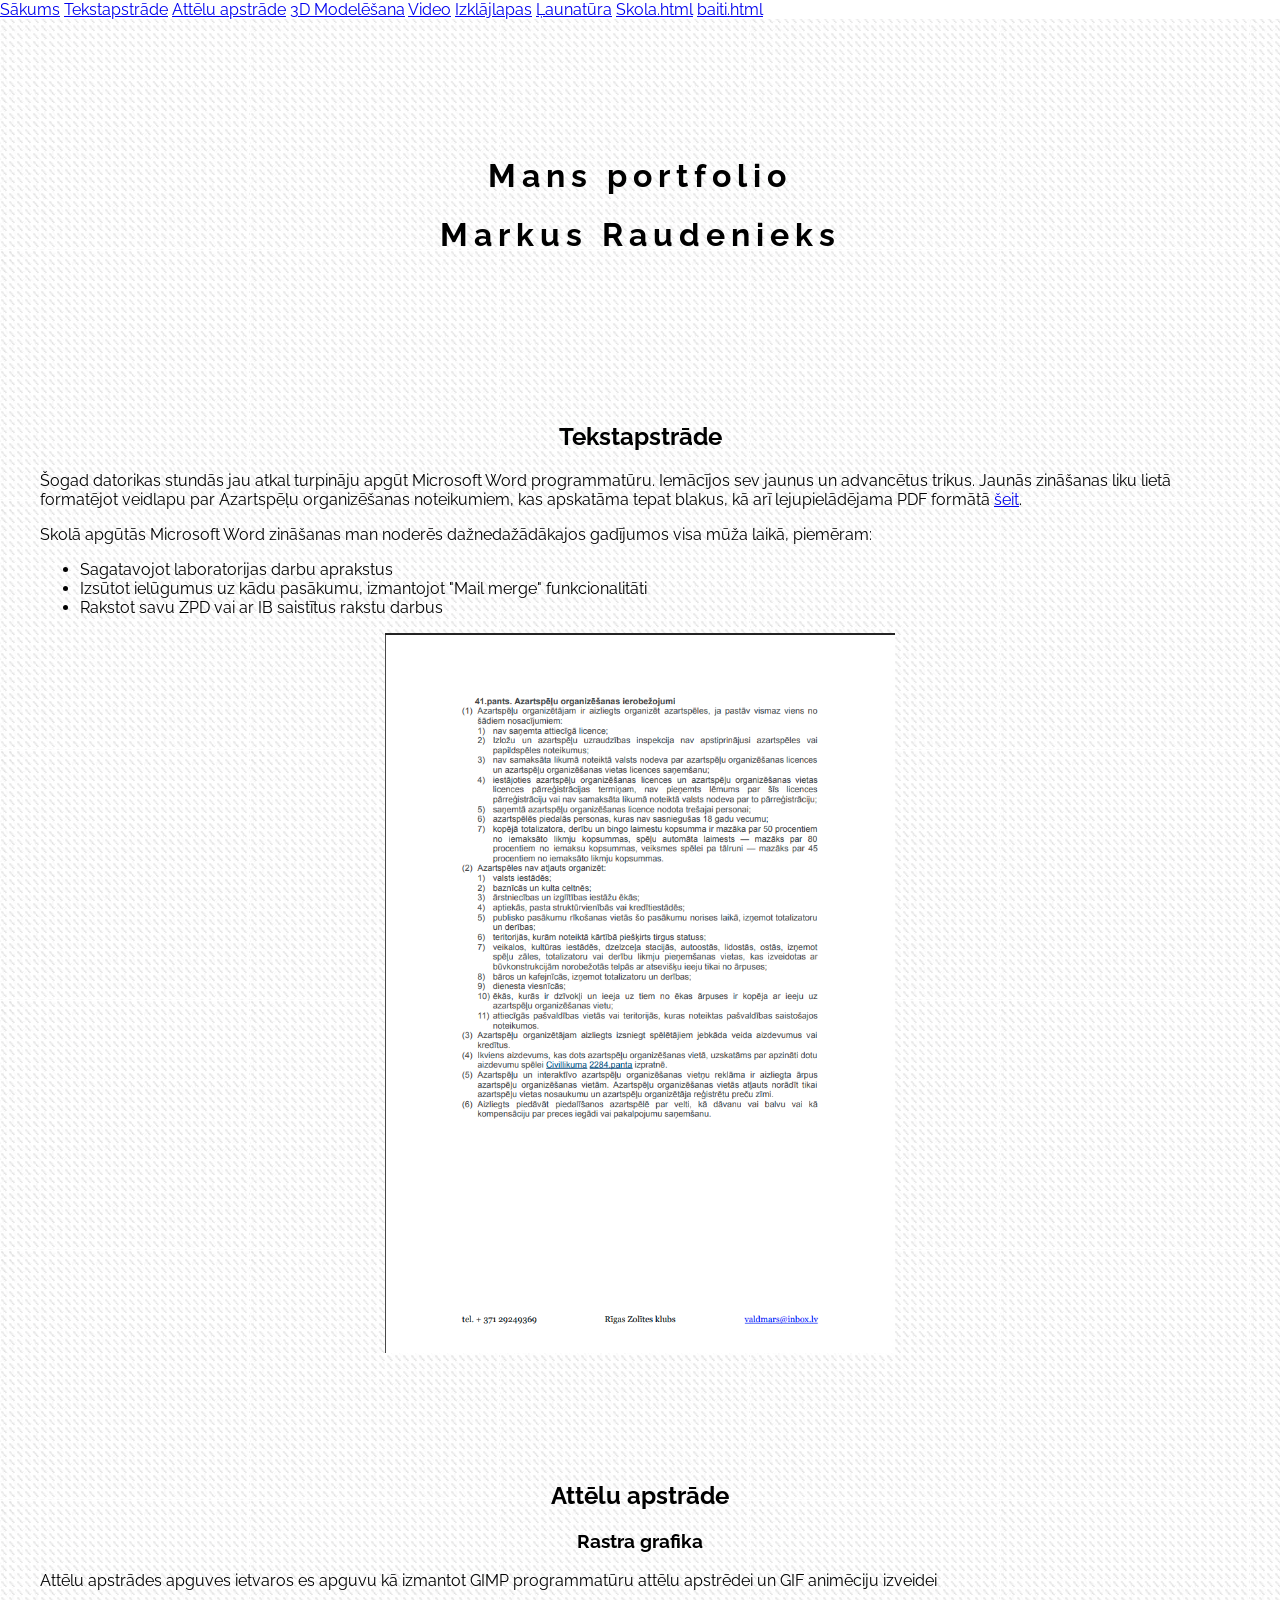
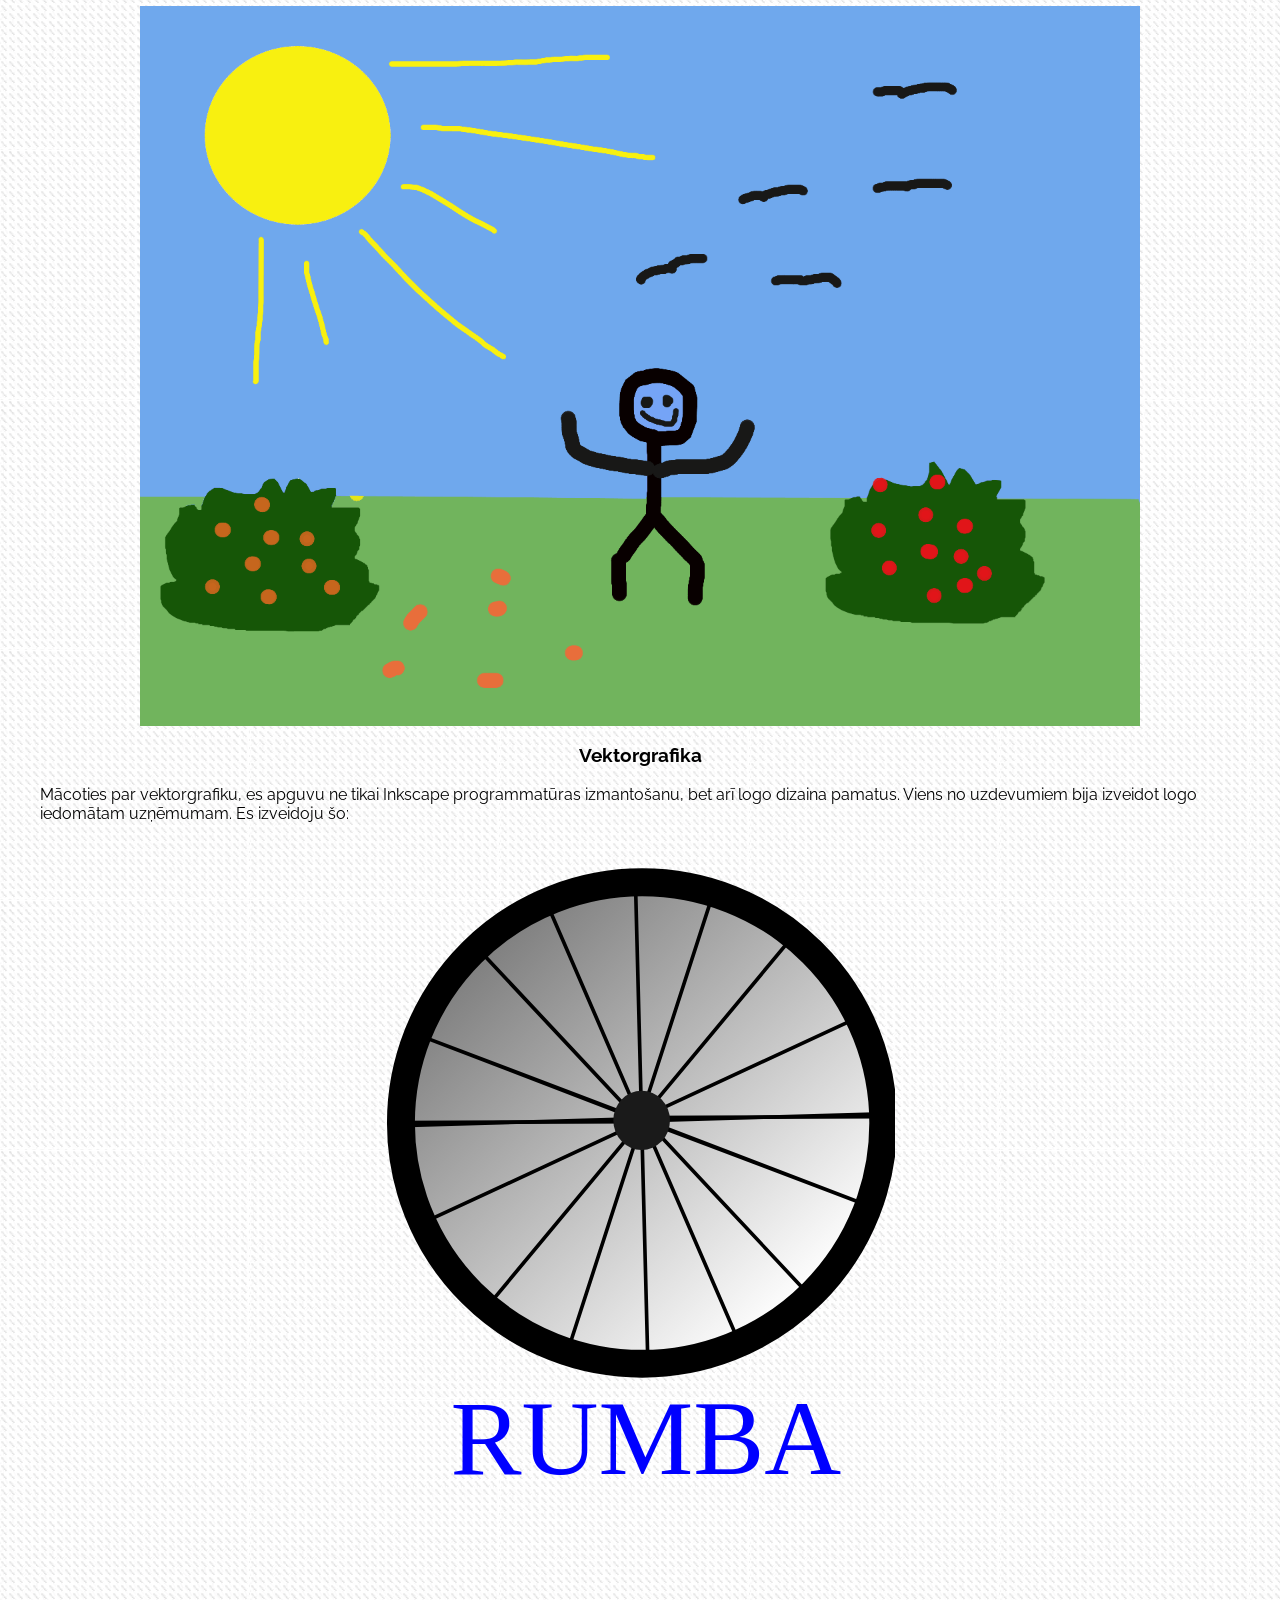
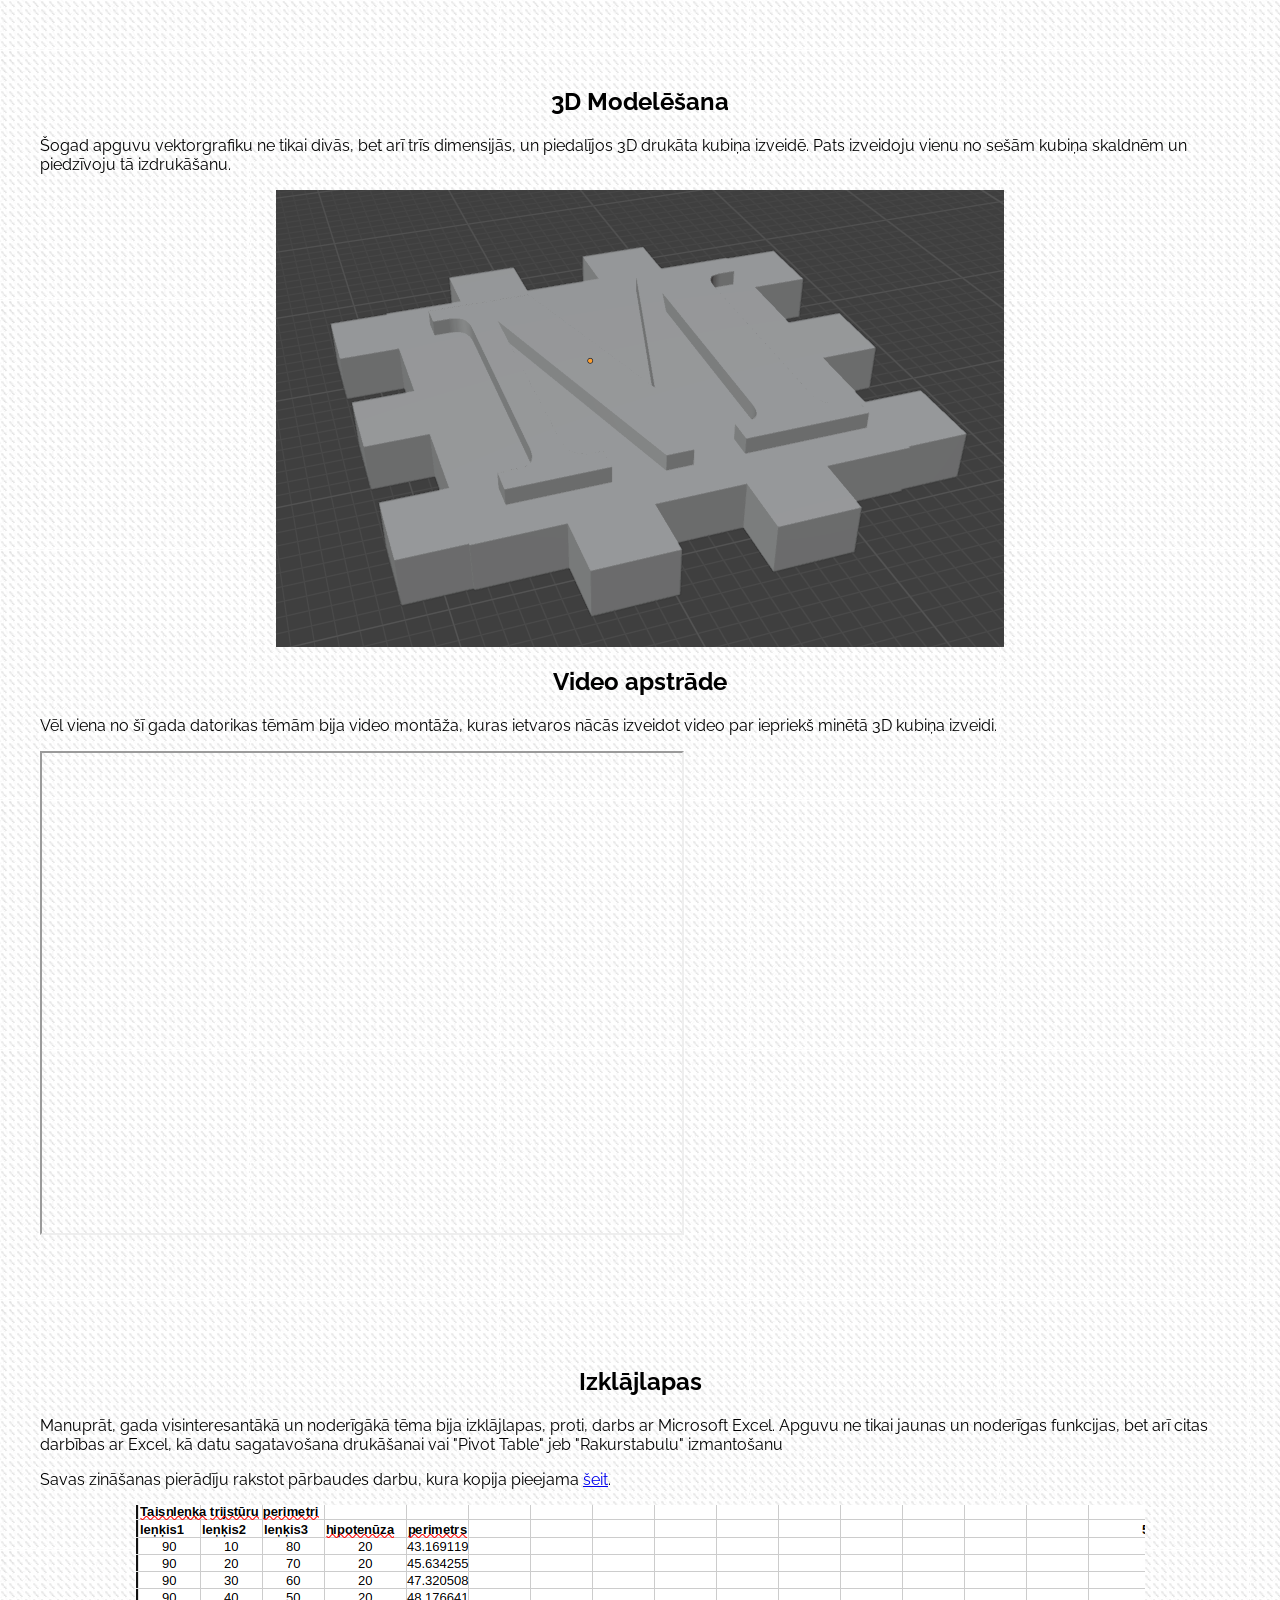
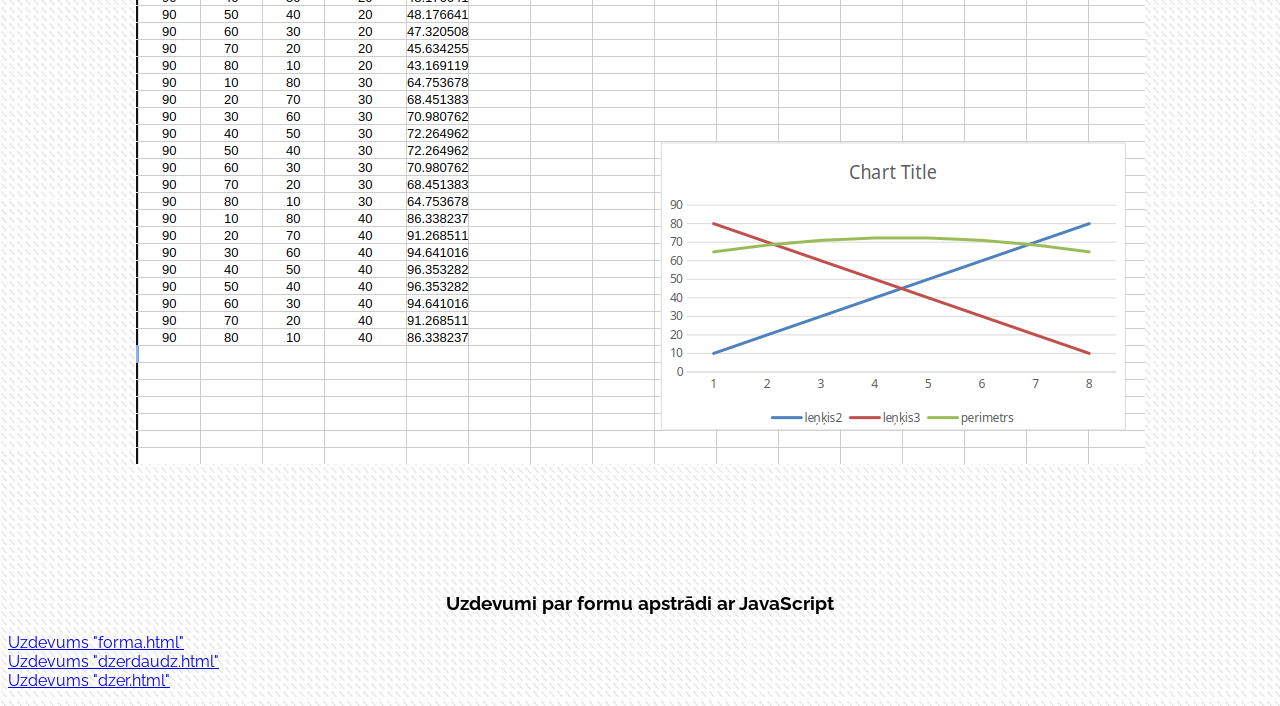
<file: index.html>
<!DOCTYPE html>
<html>
    <head>
        <title>Mans portfolio</title>
        <meta charset="UTF-8">
        <meta name="viewport" content="width=device-width, initial-scale=1">
        <link rel="stylesheet" href="https://www.w3schools.com/w3css/5/w3.css">
        <link rel="stylesheet" href="css/mansStils.css">
        <link rel="stylesheet" href="https://fonts.googleapis.com/css?family=Raleway">
        <link rel="stylesheet" href="https://cdnjs.cloudflare.com/ajax/libs/font-awesome/4.7.0/css/font-awesome.min.css">
    </head>
    <body>

        <!-- !PAGE CONTENT! -->
        <div class="w3-content" style="max-width:1500px">

            <!-- Header -->
            <header class="w3-bar w3-center w3-opacity" style="padding:128px 16px">
                <h1 class="w3-xlarge">Mans portfolio</h1>
                <h1>Markus Raudenieks</h1>
            </header>

            <!-- Photo Grid -->
            <section id="tekstapstrade" class="w3-row-padding w3-grayscale">
                <h2>Tekstapstrāde</h2>
                <div class="w3-half">
                    <p>
                        Šogad datorikas stundās jau atkal turpināju apgūt Microsoft Word programmatūru.
                        Iemācījos sev jaunus un advancētus trikus.
                        Jaunās zināšanas liku lietā formatējot veidlapu par Azartspēļu organizēšanas noteikumiem, kas apskatāma tepat blakus,
                        kā arī lejupielādējama PDF formātā <a target="_blank" href="files/veidlapa.pdf">šeit</a>.
                    </p>
                    <p>
                        Skolā apgūtās Microsoft Word zināšanas man noderēs dažnedažādākajos gadījumos visa mūža laikā, piemēram:
                    <ul>
                        <li>Sagatavojot laboratorijas darbu aprakstus</li>
                        <li>Izsūtot ielūgumus uz kādu pasākumu, izmantojot "Mail merge" funkcionalitāti</li>
                        <li>Rakstot savu ZPD vai ar IB saistītus rakstu darbus</li>
                    </ul>
                    </p>
                </div>
                <div class="w3-half">
                    <img src="images/veidlapa.png" alt="" style="width: auto; display: block; margin: auto"/>
                </div>
            </section>


            <section id="atteluapstrade" class="w3-row-padding w3-grayscale">
                <h2>Attēlu apstrāde</h2>
                <div class="w3-half">
                    <h3>Rastra grafika</h3>
                    <p>Attēlu apstrādes apguves ietvaros es apguvu kā izmantot GIMP programmatūru attēlu apstrēdei un GIF animēciju izveidei</p>
                    <img src="images/animation.gif" alt=""/>
                </div>
                <div class="w3-half">
                    <h3>Vektorgrafika</h3>
                    <p>
                        Mācoties par vektorgrafiku, es apguvu ne tikai Inkscape programmatūras izmantošanu, bet arī logo dizaina pamatus.
                        Viens no uzdevumiem bija izveidot logo iedomātam uzņēmumam. Es izveidoju šo:
                    </p>
                    <img src="images/RUMBA.svg" alt=""/>
                </div>
            </section>


            <section class="w3-row-padding w3-grayscale">
                <div id="3d" class="w3-half" style="margin: auto">
                    <h2>3D Modelēšana</h2>
                    <p>Šogad apguvu vektorgrafiku ne tikai divās, bet arī trīs dimensijās, un piedalījos 3D drukāta kubiņa izveidē.
                        Pats izveidoju vienu no sešām kubiņa skaldnēm un piedzīvoju tā izdrukāšanu.
                    </p>
                    <img src="images/gabaliņš.png" alt=""/>
                </div>
                <div id="video" class="w3-half" style="margin: auto">
                    <h2>Video apstrāde</h2>
                    <p>
                        Vēl viena no šī gada datorikas tēmām bija video montāža, kuras ietvaros nācās izveidot video par iepriekš minētā 3D kubiņa izveidi.
                    </p>
                    <iframe src="https://drive.google.com/file/d/1ReRKUFs90t1nLeaU2CpzWeuOlaXNmed5/preview" width="640" height="480" style="max-width: 100%"></iframe>
                </div>
            </section>


            <section id="izklajlapas" class="w3-row-padding w3-grayscale">
                <h2>Izklājlapas</h2>
                <div>
                    <p>Manuprāt, gada visinteresantākā un noderīgākā tēma bija izklājlapas,
                        proti, darbs ar Microsoft Excel. Apguvu ne tikai jaunas un noderīgas funkcijas,
                        bet arī citas darbības ar Excel, kā datu sagatavošana drukāšanai vai "Pivot Table" jeb "Rakurstabulu" izmantošanu</p>
                    <p>Savas zināšanas pierādīju rakstot pārbaudes darbu, kura kopija pieejama <a target="_blank" href="files/aprēķini.xlsx">šeit</a>.</p>
                    <img src="images/excel.png" alt=""/>
                </div>
            </section>
            <!-- End Page Content -->
        </div>
        
        <!-- Footer -->
        <footer class="w3-container w3-padding-64 w3-light-grey w3-center w3-large">
            <h3>Uzdevumi par formu apstrādi ar JavaScript</h3>
            <ol>
                <li><a href="forma.html">Uzdevums "forma.html"</a></li>
                <li><a href="dzerdaudz.html">Uzdevums "dzerdaudz.html"</a></li>
                <li><a href="dzer.html">Uzdevums "dzer.html"</a></li>
            </ol>
        </footer>

        <!-- Floating navbar -->
        <div class="w3-padding-32" id="navigacija">
            <div class="w3-bar w3-border">
                <a href="#" class="w3-bar-item w3-button">Sākums</a>
                <a href="index.html#tekstapstrade" class="w3-bar-item w3-button">Tekstapstrāde</a>
                <a href="index.html#atteluapstrade" class="w3-bar-item w3-button">Attēlu apstrāde</a>
                <a href="index.html#3d" class="w3-bar-item w3-button">3D Modelēšana</a>
                <a href="index.html#video" class="w3-bar-item w3-button">Video</a>
                <a href="index.html#izklajlapas" class="w3-bar-item w3-button">Izklājlapas</a>
                <a href="otrais.html" class="w3-bar-item w3-button">Ļaunatūra</a>
                <a href="skola.html" class="w3-bar-item w3-button">Skola.html</a>
                 <a href="baiti.html" class="w3-bar-item w3-button">baiti.html</a>
            </div>
        </div>
        
    </body>
</html>
</file>
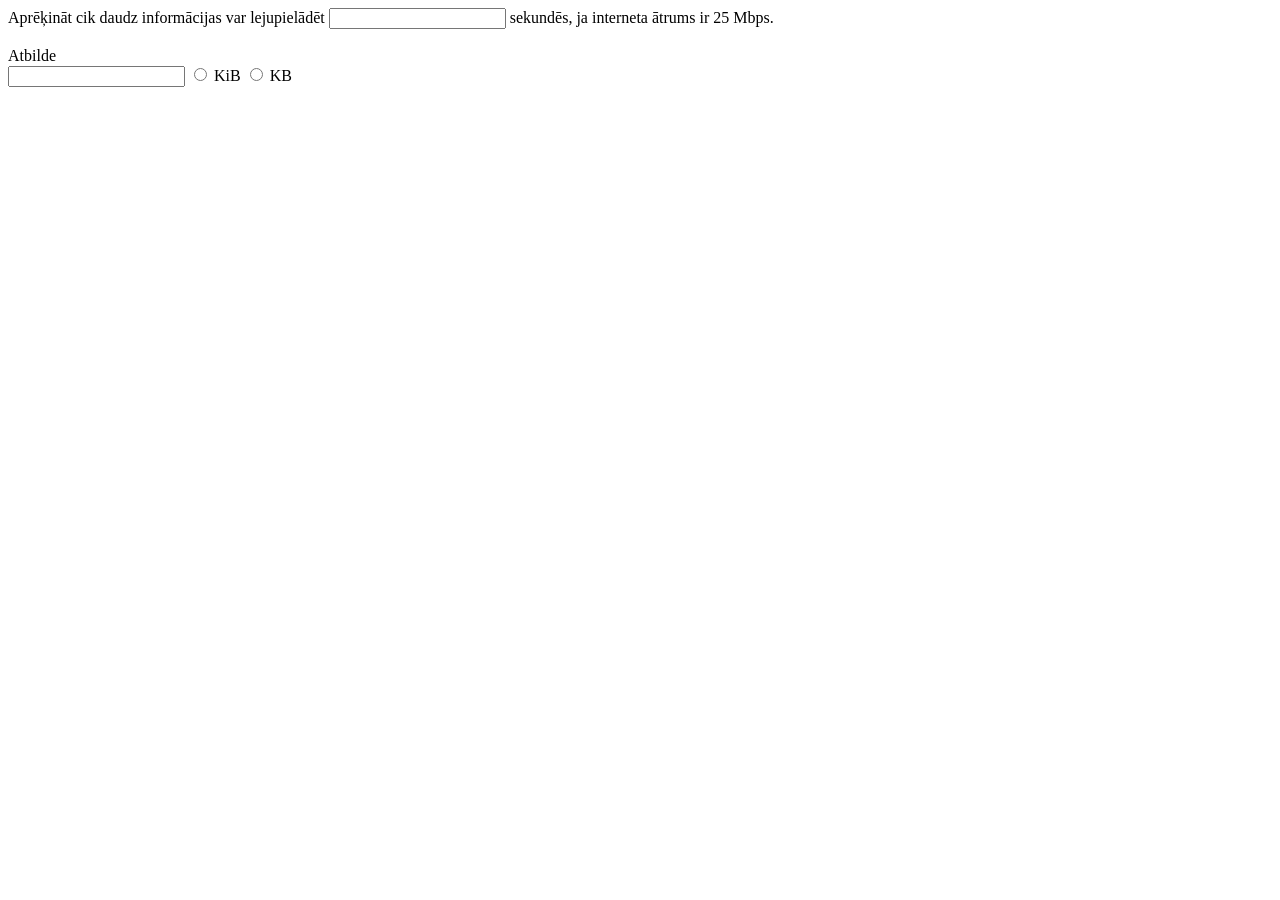
<file: baiti.html>
<!DOCTYPE html>
<html lang="lv">
<head>
<meta charset="UTF-8">
<title>Baiti</title>
</head>
<body>

<form id="forma">

    Aprēķināt cik daudz informācijas var lejupielādēt
    <input type="number" id="sekundes"> sekundēs, ja interneta ātrums ir 25 Mbps.

    <br><br>

    Atbilde<br>

    <input type="text" id="rezultats" readonly>

    <input type="radio" name="vieniba" value="KiB" onclick="aprekinat()"> KiB
    <input type="radio" name="vieniba" value="KB" onclick="aprekinat()"> KB

</form>

<script>
function aprekinat() {
    let sek = document.getElementById("sekundes").value;
    let radios = document.getElementsByName("vieniba");
    let vieniba = "";

    for (let r of radios) {
        if (r.checked) vieniba = r.value;
    }

    if (sek === "") return;

    let biti = 25 * 1000000 * sek;
    let baiti = biti / 8;

    let rezultats;

    if (vieniba === "KB") {
        rezultats = baiti / 1000;
    } else {
        rezultats = baiti / 1024;
    }

    document.getElementById("rezultats").value = rezultats;
}

// 15. uzdevums — reset uz focus
document.getElementById("sekundes").addEventListener("focus", function() {
    document.getElementById("forma").reset();
});
</script>

</body>
</html>
</file>
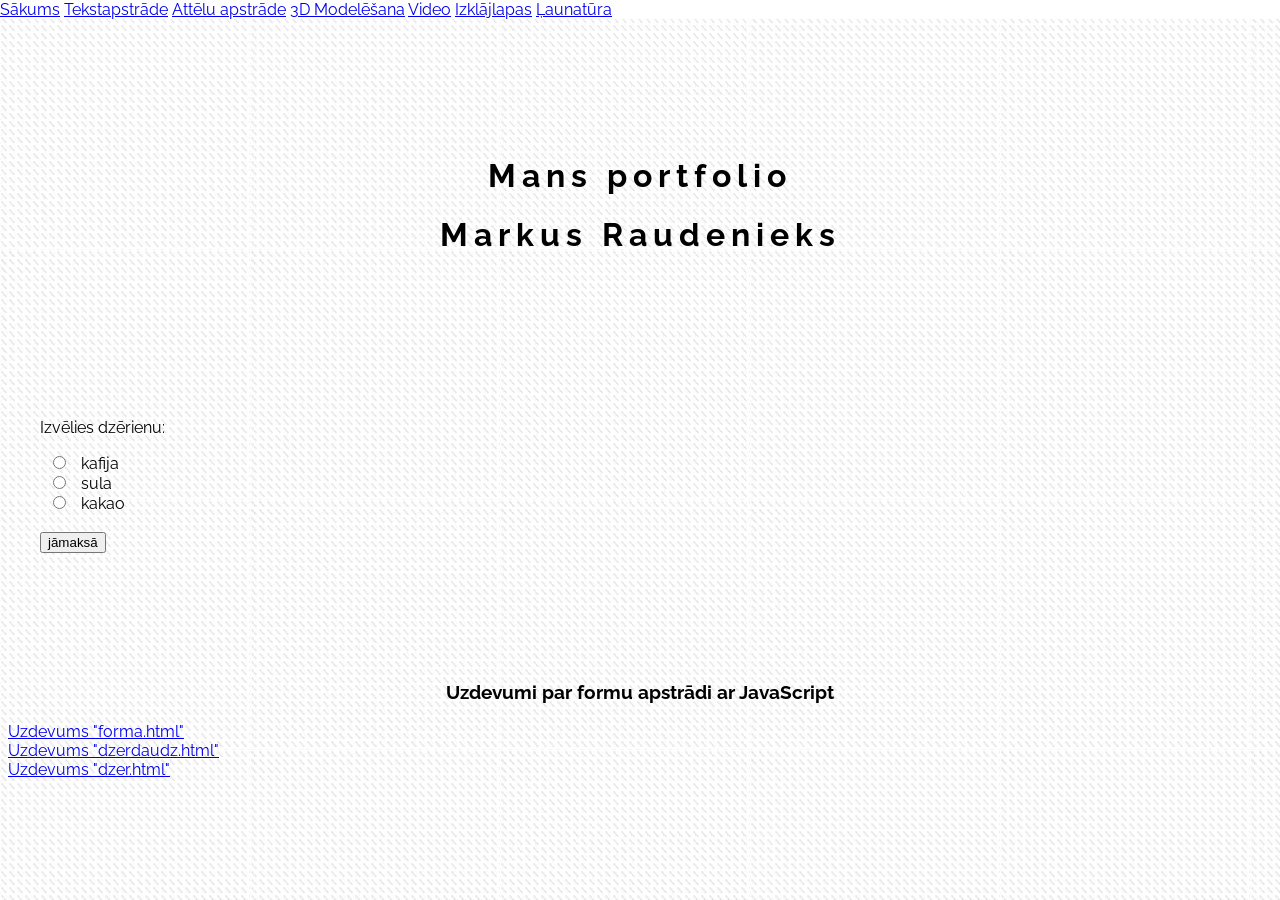
<file: dzer.html>
<!DOCTYPE html>
<html>
    <head>
        <title>Mans portfolio</title>
        <meta charset="UTF-8">
        <meta name="viewport" content="width=device-width, initial-scale=1">
        <link rel="stylesheet" href="https://www.w3schools.com/w3css/5/w3.css">
        <link rel="stylesheet" href="css/mansStils.css">
        <link rel="stylesheet" href="https://fonts.googleapis.com/css?family=Raleway">
        <link rel="stylesheet" href="https://cdnjs.cloudflare.com/ajax/libs/font-awesome/4.7.0/css/font-awesome.min.css">
    </head>
    <body>

        <!-- !PAGE CONTENT! -->
        <div class="w3-content" style="max-width:1500px">

            <!-- Header -->
            <header class="w3-bar w3-center w3-opacity" style="padding:128px 16px">
                <h1 class="w3-xlarge">Mans portfolio</h1>
                <h1>Markus Raudenieks</h1>
            </header>

            <!-- Photo Grid -->
            <script>
                function maksa() {
                    document.querySelector("#poga_label").innerHTML = document.querySelector("input:checked").value;
                }
            </script>
            <section>
                <p>Izvēlies dzērienu:</p>
                <form>
                      <input type="radio" id="kafija" name="drink" value="3.60">
                      <label for="kafija">kafija <span class="price"></span></label><br>
                      <input type="radio" id="sula" name="drink" value="2.50">
                      <label for="sula">sula <span class="price"></span></label><br>
                      <input type="radio" id="kakao" name="drink" value="3.20">
                      <label for="kakao">kakao <span class="price"></span></label><br><br>
                    <input type="button" id="poga" value="jāmaksā" onclick="maksa()">
                    <label for="poga" id="poga_label"></label>
                </form> 
            </section>

            <!-- End Page Content -->
        </div>

        <!-- Footer -->
        <footer class="w3-container w3-padding-64 w3-light-grey w3-center w3-large">
            <h3>Uzdevumi par formu apstrādi ar JavaScript</h3>
            <ol>
                <li><a href="forma.html">Uzdevums "forma.html"</a></li>
                <li><a href="dzerdaudz.html">Uzdevums "dzerdaudz.html"</a></li>
                <li><a href="dzer.html">Uzdevums "dzer.html"</a></li>
            </ol>
        </footer>

        <!-- Floating navbar -->
        <div class="w3-padding-32" id="navigacija">
            <div class="w3-bar w3-border">
                <a href="index.html" class="w3-bar-item w3-button">Sākums</a>
                <a href="index.html#tekstapstrade" class="w3-bar-item w3-button">Tekstapstrāde</a>
                <a href="index.html#atteluapstrade" class="w3-bar-item w3-button">Attēlu apstrāde</a>
                <a href="index.html#3d" class="w3-bar-item w3-button">3D Modelēšana</a>
                <a href="index.html#video" class="w3-bar-item w3-button">Video</a>
                <a href="index.html#izklajlapas" class="w3-bar-item w3-button">Izklājlapas</a>
                <a href="otrais.html" class="w3-bar-item w3-button">Ļaunatūra</a>
            </div>
        </div>

    </body>
</html>
</file>
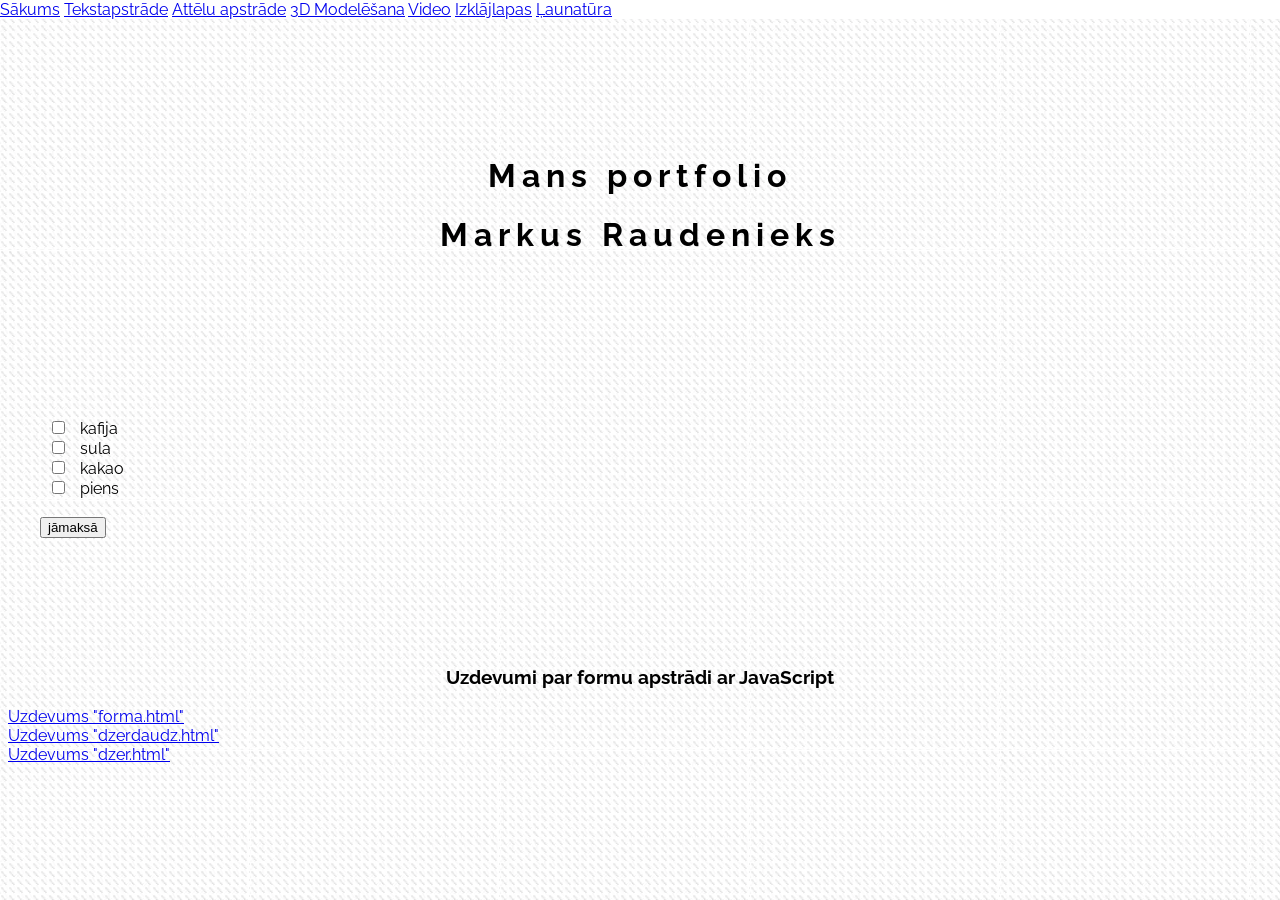
<file: dzerdaudz.html>
<!DOCTYPE html>
<html>
    <head>
        <title>Mans portfolio</title>
        <meta charset="UTF-8">
        <meta name="viewport" content="width=device-width, initial-scale=1">
        <link rel="stylesheet" href="https://www.w3schools.com/w3css/5/w3.css">
        <link rel="stylesheet" href="css/mansStils.css">
        <link rel="stylesheet" href="https://fonts.googleapis.com/css?family=Raleway">
        <link rel="stylesheet" href="https://cdnjs.cloudflare.com/ajax/libs/font-awesome/4.7.0/css/font-awesome.min.css">
    </head>
    <body>

        <!-- !PAGE CONTENT! -->
        <div class="w3-content" style="max-width:1500px">

            <!-- Header -->
            <header class="w3-bar w3-center w3-opacity" style="padding:128px 16px">
                <h1 class="w3-xlarge">Mans portfolio</h1>
                <h1>Markus Raudenieks</h1>
            </header>

            <!-- Photo Grid -->
            <script>
                function maksa() {
                    let dz = document.getElementsByTagName('input');
                    let sum = 0;
                    for (i = 0; i < dz.length - 1; i++) {
                        if (dz[i].checked)
                            sum += Number(dz[i].value);
                    }
                    document.getElementById("maksa").innerHTML = "Jāmaksā " + sum;
                }
            </script>
            <section>
                <p id="maksa"></p>
                <form>
                      <input type="checkbox" id="kafija" name="kafija" value="3.60">
                      <label for="kafija">kafija</label><br>
                      <input type="checkbox" id="sula"  name="sula" value="2.50">
                      <label for="sula">sula</label><br>
                      <input type="checkbox" id="kakao" name="kakao" value="3.20">
                      <label for="kakao">kakao</label><br>
                      <input type="checkbox" id="piens" name="piens" value="1.20">
                      <label for="piens">piens</label><br><br>
                    <input type="button" id="poga" value="jāmaksā" onclick="maksa()">
                </form> 
            </section>

            <!-- End Page Content -->
        </div>

        <!-- Footer -->
        <footer class="w3-container w3-padding-64 w3-light-grey w3-center w3-large">
            <h3>Uzdevumi par formu apstrādi ar JavaScript</h3>
            <ol>
                <li><a href="forma.html">Uzdevums "forma.html"</a></li>
                <li><a href="dzerdaudz.html">Uzdevums "dzerdaudz.html"</a></li>
                <li><a href="dzer.html">Uzdevums "dzer.html"</a></li>
            </ol>
        </footer>

        <!-- Floating navbar -->
        <div class="w3-padding-32" id="navigacija">
            <div class="w3-bar w3-border">
                <a href="index.html" class="w3-bar-item w3-button">Sākums</a>
                <a href="index.html#tekstapstrade" class="w3-bar-item w3-button">Tekstapstrāde</a>
                <a href="index.html#atteluapstrade" class="w3-bar-item w3-button">Attēlu apstrāde</a>
                <a href="index.html#3d" class="w3-bar-item w3-button">3D Modelēšana</a>
                <a href="index.html#video" class="w3-bar-item w3-button">Video</a>
                <a href="index.html#izklajlapas" class="w3-bar-item w3-button">Izklājlapas</a>
                <a href="otrais.html" class="w3-bar-item w3-button">Ļaunatūra</a>
            </div>
        </div>

    </body>
</html>
</file>
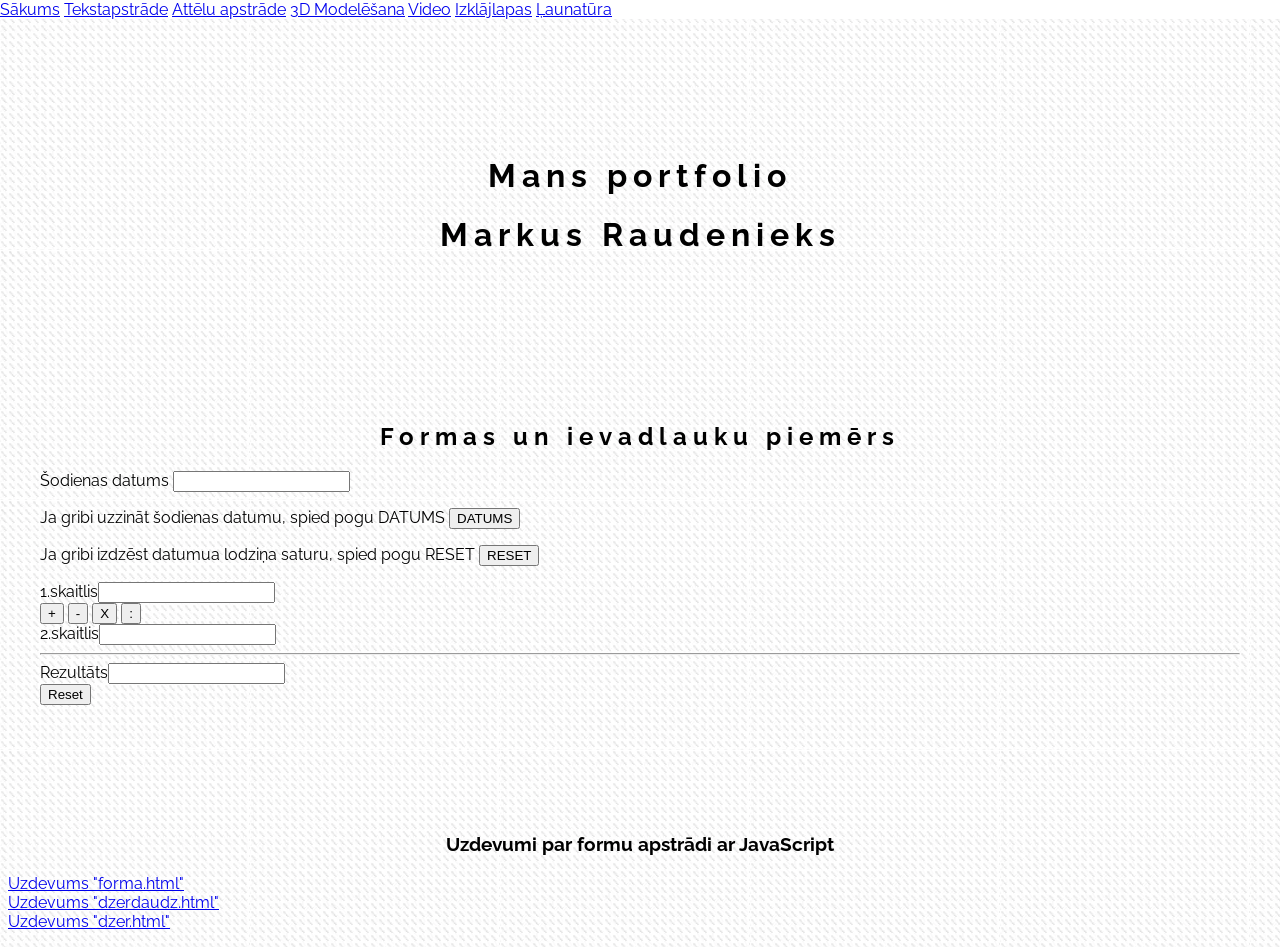
<file: forma.html>
<!DOCTYPE html>
<html>
    <head>
        <title>Mans portfolio</title>
        <meta charset="UTF-8">
        <meta name="viewport" content="width=device-width, initial-scale=1">
        <link rel="stylesheet" href="https://www.w3schools.com/w3css/5/w3.css">
        <link rel="stylesheet" href="css/mansStils.css">
        <link rel="stylesheet" href="https://fonts.googleapis.com/css?family=Raleway">
        <link rel="stylesheet" href="https://cdnjs.cloudflare.com/ajax/libs/font-awesome/4.7.0/css/font-awesome.min.css">
    </head>
    <body>

        <!-- !PAGE CONTENT! -->
        <div class="w3-content" style="max-width:1500px">

            <!-- Header -->
            <header class="w3-bar w3-center w3-opacity" style="padding:128px 16px">
                <h1 class="w3-xlarge">Mans portfolio</h1>
                <h1>Markus Raudenieks</h1>
            </header>

            <!-- Photo Grid -->
            <section>
                <h1>Formas un ievadlauku piemērs</h1>
                <form>
                    <p>Šodienas datums <input name="datums"></p>
                    <p>Ja gribi uzzināt šodienas datumu, spied pogu DATUMS 
                        <input onclick="datums.value = new Date();" name="poga" value="DATUMS" type="button">
                    </p>
                    <p>Ja gribi izdzēst datumua lodziņa saturu, spied pogu RESET
                        <input value="RESET" type="reset">
                    </p>
                </form>
                <form>
                    <div>1.skaitlis<input type="text" name="sk1"> </div>


                    <input value="+" name="sask" onclick="rez.value = Number(sk1.value) + Number(sk2.value)" type="button">


                    <input value="-" name="atnem" onclick="rez.value = Number(sk1.value) - Number(sk2.value)" type="button">


                    <input value="X" name="reiz" onclick="rez.value = sk1.value * sk2.value" type="button">


                    <input value=":" name="dal" onclick="rez.value = sk1.value / sk2.value" type="button">


                    <div>2.skaitlis<input type="text" name="sk2"> </div>
                    <hr>
                    <div>Rezultāts<input name="rez"> </div>
                    <button type="RESET">Reset</button>
                </form>
            </section>


            <!-- End Page Content -->
        </div>

        <!-- Footer -->
        <footer class="w3-container w3-padding-64 w3-light-grey w3-center w3-large">
            <h3>Uzdevumi par formu apstrādi ar JavaScript</h3>
            <ol>
                <li><a href="forma.html">Uzdevums "forma.html"</a></li>
                <li><a href="dzerdaudz.html">Uzdevums "dzerdaudz.html"</a></li>
                <li><a href="dzer.html">Uzdevums "dzer.html"</a></li>
            </ol>
        </footer>

        <!-- Floating navbar -->
        <div class="w3-padding-32" id="navigacija">
            <div class="w3-bar w3-border">
                <a href="index.html" class="w3-bar-item w3-button">Sākums</a>
                <a href="index.html#tekstapstrade" class="w3-bar-item w3-button">Tekstapstrāde</a>
                <a href="index.html#atteluapstrade" class="w3-bar-item w3-button">Attēlu apstrāde</a>
                <a href="index.html#3d" class="w3-bar-item w3-button">3D Modelēšana</a>
                <a href="index.html#video" class="w3-bar-item w3-button">Video</a>
                <a href="index.html#izklajlapas" class="w3-bar-item w3-button">Izklājlapas</a>
                <a href="otrais.html" class="w3-bar-item w3-button">Ļaunatūra</a>
            </div>
        </div>

    </body>
</html>
</file>
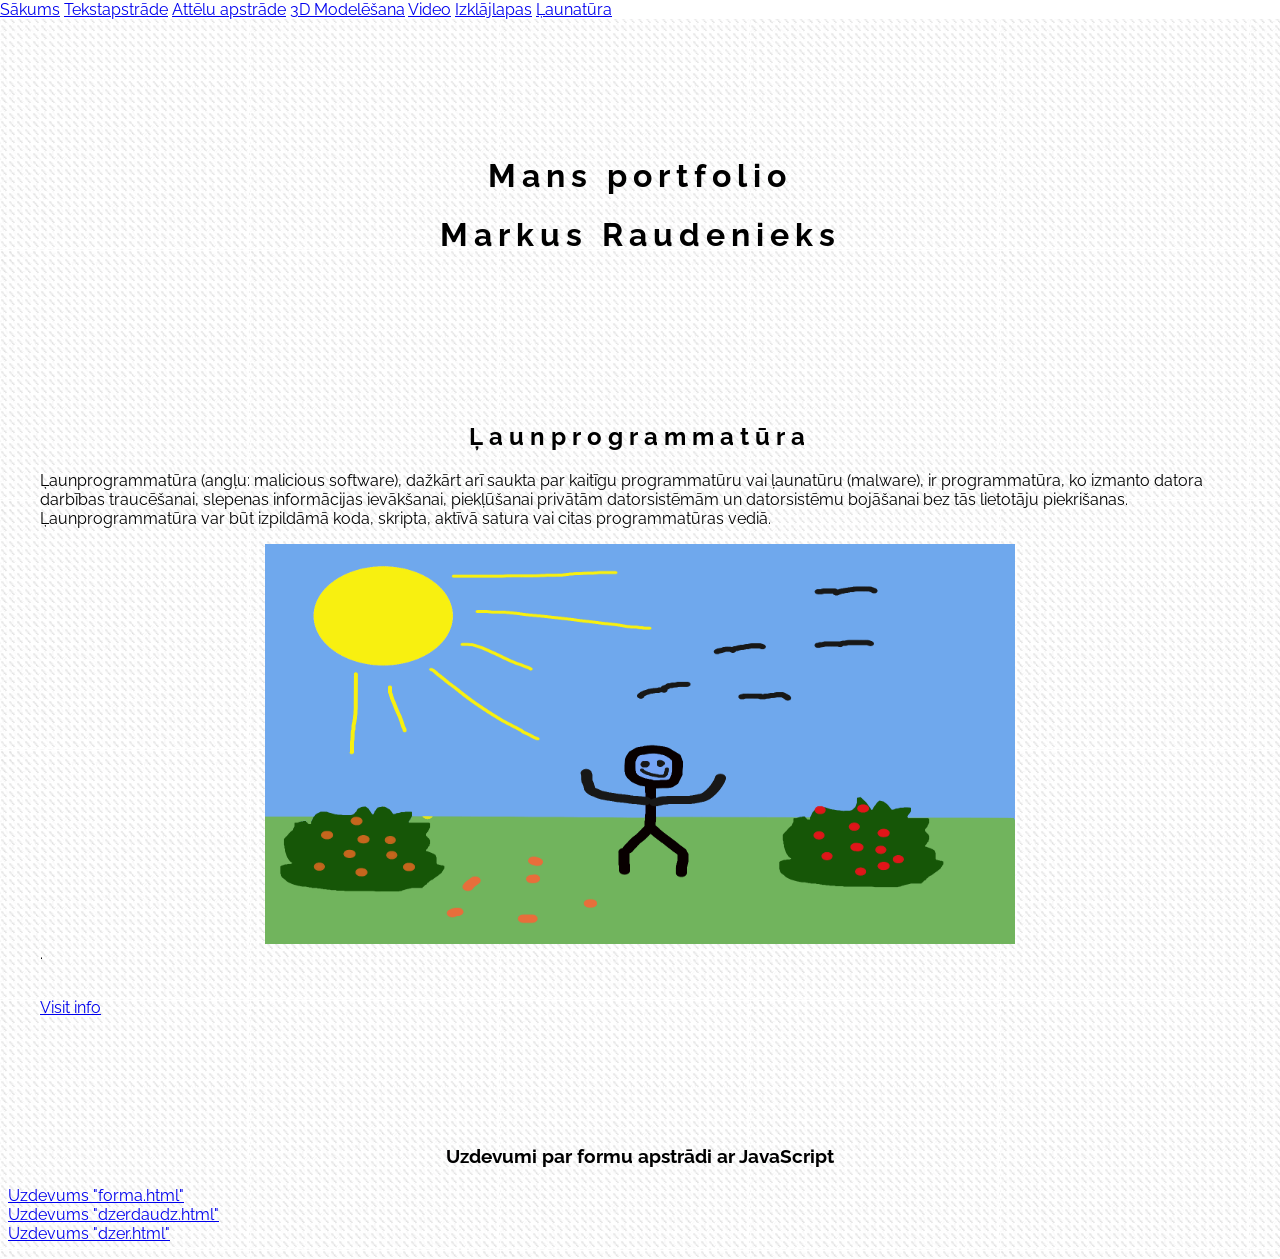
<file: otrais.html>
<!DOCTYPE html>
<html>
    <head>
        <title>Mans portfolio</title>
        <meta charset="UTF-8">
        <meta name="viewport" content="width=device-width, initial-scale=1">
        <link rel="stylesheet" href="https://www.w3schools.com/w3css/5/w3.css">
        <link rel="stylesheet" href="css/mansStils.css">
        <link rel="stylesheet" href="https://fonts.googleapis.com/css?family=Raleway">
        <link rel="stylesheet" href="https://cdnjs.cloudflare.com/ajax/libs/font-awesome/4.7.0/css/font-awesome.min.css">
    </head>
    <body>

        <!-- !PAGE CONTENT! -->
        <div class="w3-content" style="max-width:1500px">

            <!-- Header -->
            <header class="w3-bar w3-center w3-opacity" style="padding:128px 16px">
                <h1 class="w3-xlarge">Mans portfolio</h1>
                <h1>Markus Raudenieks</h1>
            </header>

            <!-- Photo Grid -->
            <section>
                <h1> Ļaunprogrammatūra </h1>
                <p>Ļaunprogrammatūra (angļu: malicious software), dažkārt arī saukta par kaitīgu programmatūru vai ļaunatūru (malware), 
                    ir programmatūra, ko izmanto datora darbības traucēšanai, slepenas informācijas ievākšanai, piekļūšanai privātām 
                    datorsistēmām un datorsistēmu bojāšanai bez tās lietotāju piekrišanas. Ļaunprogrammatūra var būt izpildāmā koda, 
                    skripta, aktīvā satura vai citas programmatūras vediā.</p>
                <IMG SRC="images/animation.gif"height="400" width="750">.
                <p><br><a target="_blank" href="https://lv.wikipedia.org/wiki/%C4%BBaunprogrammat%C5%ABra">Visit info</a></p>
            </section>
            <!-- End Page Content -->
        </div>

        <!-- Footer -->
        <footer class="w3-container w3-padding-64 w3-light-grey w3-center w3-large">
            <h3>Uzdevumi par formu apstrādi ar JavaScript</h3>
            <ol>
                <li><a href="forma.html">Uzdevums "forma.html"</a></li>
                <li><a href="dzerdaudz.html">Uzdevums "dzerdaudz.html"</a></li>
                <li><a href="dzer.html">Uzdevums "dzer.html"</a></li>
            </ol>
        </footer>

        <!-- Floating navbar -->
        <div class="w3-padding-32" id="navigacija">
            <div class="w3-bar w3-border">
                <a href="index.html" class="w3-bar-item w3-button">Sākums</a>
                <a href="index.html#tekstapstrade" class="w3-bar-item w3-button">Tekstapstrāde</a>
                <a href="index.html#atteluapstrade" class="w3-bar-item w3-button">Attēlu apstrāde</a>
                <a href="index.html#3d" class="w3-bar-item w3-button">3D Modelēšana</a>
                <a href="index.html#video" class="w3-bar-item w3-button">Video</a>
                <a href="index.html#izklajlapas" class="w3-bar-item w3-button">Izklājlapas</a>
                <a href="#" class="w3-bar-item w3-button">Ļaunatūra</a>
            </div>
        </div>

    </body>
</html>
</file>
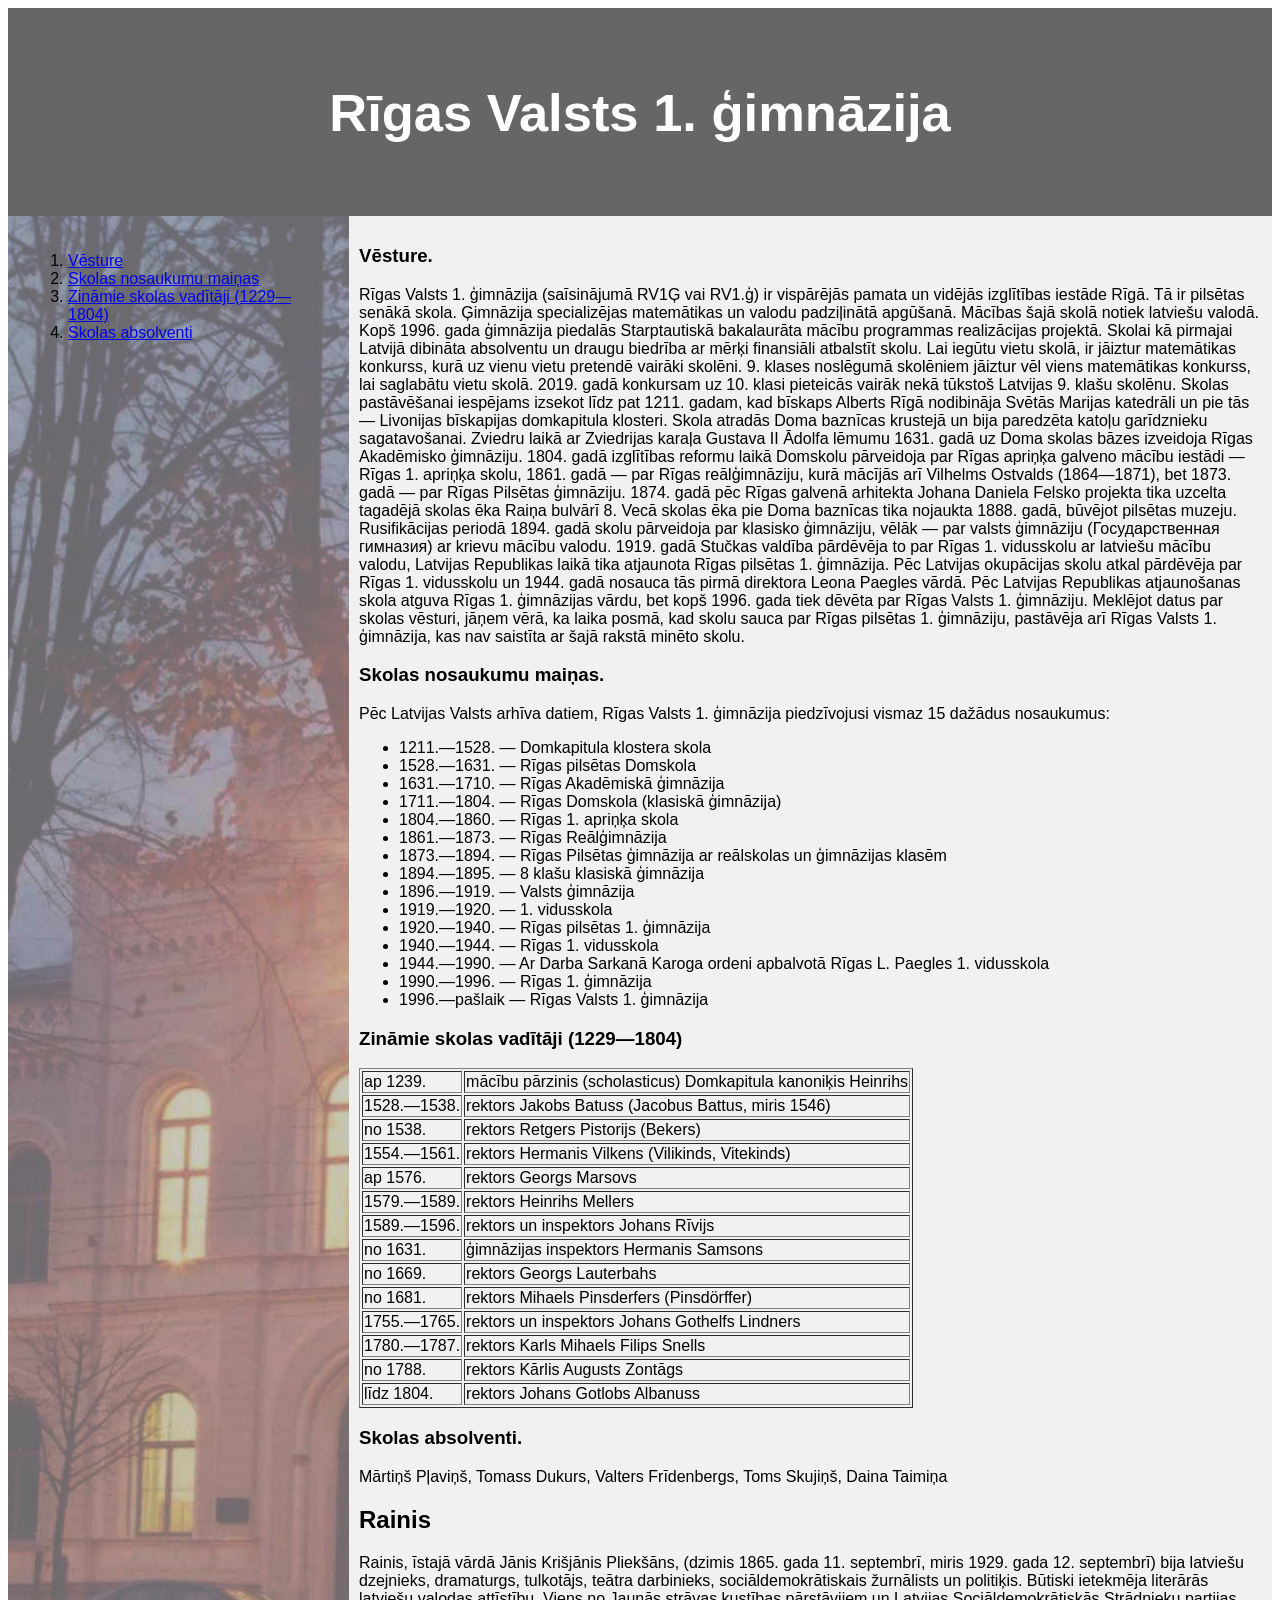
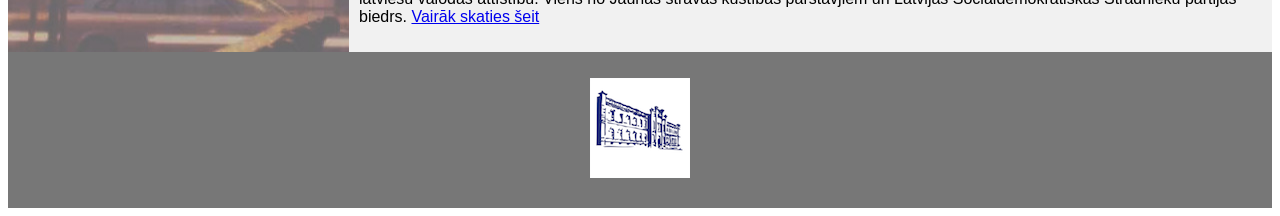
<file: skola.html>
<!DOCTYPE html>
<html lang="en">
<head>
<title>CSS Template</title>
<meta charset="utf-8">
<meta name="viewport" content="width=device-width, initial-scale=1">
<style>
* {
  box-sizing: border-box;
}

body {
  font-family: Arial, Helvetica, sans-serif;
}

/* Style the header */
header {
  background-color: #666;
  padding: 30px;
  text-align: center;
  font-size: 35px;
  color: white;
}

/* Container for flexboxes */
section {
  display: -webkit-flex;
  display: flex;
}

/* Style the navigation menu */
nav {
  -webkit-flex: 1;
  -ms-flex: 1;
  flex: 1;
  background-image: url(images/skola_1.jpg);
  background-image: url(images/skola_1.jpg);
  background-repeat: repeat; 

  padding: 20px;
}

/* Style the list inside the menu */
nav ul {
  list-style-type: none;
  padding: 0;
}

/* Style the content */
article {
  -webkit-flex: 3;
  -ms-flex: 3;
  flex: 3;
  background-color: #f1f1f1;
  padding: 10px;
}

/* Style the footer */
footer {
  background-color: #777;
  padding: 10px;
  text-align: center;
  color: white;
}

/* Responsive layout - makes the menu and the content (inside the section) sit on top of each other instead of next to each other */
@media (max-width: 600px) {
  section {
    -webkit-flex-direction: column;
    flex-direction: column;
  }
}
</style>
</head>
<body>



<header>
  <h2>Rīgas Valsts 1. ģimnāzija</h2>
</header>

<section>
  <nav>
    <ol type="1">
      <li><a href="#Vēsture">Vēsture</a></li>
      <li><a href="#Skolas nosaukumu maiņas">Skolas nosaukumu maiņas</a></li>
      <li><a href="#Zināmie skolas vadītāji (1229—1804)">Zināmie skolas vadītāji (1229—1804)</a></li>
      <li><a href="#Skolas absolventi">Skolas absolventi</a></li>
      
    </ol>
  </nav>
  
  <article>
  <h1 id="Vēsture"> Vēsture. </h1>
Rīgas Valsts 1. ģimnāzija (saīsinājumā RV1Ģ vai RV1.ģ) ir vispārējās pamata un vidējās izglītības iestāde Rīgā. Tā ir pilsētas senākā skola. Ģimnāzija specializējas matemātikas un valodu padziļinātā apgūšanā. Mācības šajā skolā notiek latviešu valodā. Kopš 1996. gada ģimnāzija piedalās Starptautiskā bakalaurāta mācību programmas realizācijas projektā. Skolai kā pirmajai Latvijā dibināta absolventu un draugu biedrība ar mērķi finansiāli atbalstīt skolu. Lai iegūtu vietu skolā, ir jāiztur matemātikas konkurss, kurā uz vienu vietu pretendē vairāki skolēni. 9. klases noslēgumā skolēniem jāiztur vēl viens matemātikas konkurss, lai saglabātu vietu skolā. 2019. gadā konkursam uz 10. klasi pieteicās vairāk nekā tūkstoš Latvijas 9. klašu skolēnu.
Skolas pastāvēšanai iespējams izsekot līdz pat 1211. gadam, kad bīskaps Alberts Rīgā nodibināja Svētās Marijas katedrāli un pie tās — Livonijas bīskapijas domkapitula klosteri. Skola atradās Doma baznīcas krustejā un bija paredzēta katoļu garīdznieku sagatavošanai. Zviedru laikā ar Zviedrijas karaļa Gustava II Ādolfa lēmumu 1631. gadā uz Doma skolas bāzes izveidoja Rīgas Akadēmisko ģimnāziju. 1804. gadā izglītības reformu laikā Domskolu pārveidoja par Rīgas apriņķa galveno mācību iestādi — Rīgas 1. apriņķa skolu, 1861. gadā — par Rīgas reālģimnāziju, kurā mācījās arī Vilhelms Ostvalds (1864—1871), bet 1873. gadā — par Rīgas Pilsētas ģimnāziju. 1874. gadā pēc Rīgas galvenā arhitekta Johana Daniela Felsko projekta tika uzcelta tagadējā skolas ēka Raiņa bulvārī 8. Vecā skolas ēka pie Doma baznīcas tika nojaukta 1888. gadā, būvējot pilsētas muzeju. Rusifikācijas periodā 1894. gadā skolu pārveidoja par klasisko ģimnāziju, vēlāk — par valsts ģimnāziju (Государственная гимназия) ar krievu mācību valodu. 1919. gadā Stučkas valdība pārdēvēja to par Rīgas 1. vidusskolu ar latviešu mācību valodu, Latvijas Republikas laikā tika atjaunota Rīgas pilsētas 1. ģimnāzija. Pēc Latvijas okupācijas skolu atkal pārdēvēja par Rīgas 1. vidusskolu un 1944. gadā nosauca tās pirmā direktora Leona Paegles vārdā. Pēc Latvijas Republikas atjaunošanas skola atguva Rīgas 1. ģimnāzijas vārdu, bet kopš 1996. gada tiek dēvēta par Rīgas Valsts 1. ģimnāziju. Meklējot datus par skolas vēsturi, jāņem vērā, ka laika posmā, kad skolu sauca par Rīgas pilsētas 1. ģimnāziju, pastāvēja arī Rīgas Valsts 1. ģimnāzija, kas nav saistīta ar šajā rakstā minēto skolu.

<h1 id="Skolas nosaukumu maiņas">Skolas nosaukumu maiņas.</h1>
Pēc Latvijas Valsts arhīva datiem, Rīgas Valsts 1. ģimnāzija piedzīvojusi vismaz 15 dažādus nosaukumus:
<ul>
<li>1211.—1528. — Domkapitula klostera skola</li>
<li>1528.—1631. — Rīgas pilsētas Domskola</li>
<li>1631.—1710. — Rīgas Akadēmiskā ģimnāzija</li>
<li>1711.—1804. — Rīgas Domskola (klasiskā ģimnāzija)</li>
<li>1804.—1860. — Rīgas 1. apriņķa skola</li>
<li>1861.—1873. — Rīgas Reālģimnāzija</li>
<li>1873.—1894. — Rīgas Pilsētas ģimnāzija ar reālskolas un ģimnāzijas klasēm</li>
<li>1894.—1895. — 8 klašu klasiskā ģimnāzija</li>
<li>1896.—1919. — Valsts ģimnāzija</li>
<li>1919.—1920. — 1. vidusskola</li>
<li>1920.—1940. — Rīgas pilsētas 1. ģimnāzija</li>
<li>1940.—1944. — Rīgas 1. vidusskola</li>
<li>1944.—1990. — Ar Darba Sarkanā Karoga ordeni apbalvotā Rīgas L. Paegles 1. vidusskola</li>
<li>1990.—1996. — Rīgas 1. ģimnāzija</li>
<li>1996.—pašlaik — Rīgas Valsts 1. ģimnāzija</li> </ul>
<h1 id="Zināmie skolas vadītāji (1229—1804)">Zināmie skolas vadītāji (1229—1804)</h1>
<table border="1">
<tr><td>ap 1239.</td><td>	mācību pārzinis (scholasticus) Domkapitula kanoniķis Heinrihs</td></tr>
<tr><td>1528.—1538. 	</td><td>rektors Jakobs Batuss (Jacobus Battus, miris 1546)</td></tr>
<tr><td>no 1538. 	</td><td>rektors Retgers Pistorijs (Bekers)</td></tr>
<tr><td>1554.—1561. 	</td><td>rektors Hermanis Vilkens (Vilikinds, Vitekinds)</td></tr>
<tr><td>ap 1576. 	</td><td>rektors Georgs Marsovs</td></tr>
<tr><td>1579.—1589. 	</td><td>rektors Heinrihs Mellers</td></tr>
<tr><td>1589.—1596. </td><td>	rektors un inspektors Johans Rīvijs</td></tr>
<tr><td>no 1631. 	</td><td>ģimnāzijas inspektors Hermanis Samsons</td></tr>
<tr><td>no 1669. 	</td><td>rektors Georgs Lauterbahs</td></tr>
<tr><td>no 1681. 	</td><td>rektors Mihaels Pinsderfers (Pinsdörffer)</td></tr>
<tr><td>1755.—1765. 	</td><td>rektors un inspektors Johans Gothelfs Lindners</td></tr>
<tr><td>1780.—1787. 	</td><td>rektors Karls Mihaels Filips Snells</td></tr>
<tr><td>no 1788. 	</td><td>rektors Kārlis Augusts Zontāgs</td></tr>
<tr><td>līdz 1804. 	</td><td>rektors Johans Gotlobs Albanuss</td></tr> </table>
<h1 id="Skolas absolventi">Skolas absolventi.</h1>
Mārtiņš Pļaviņš, Tomass Dukurs, Valters Frīdenbergs, Toms Skujiņš, Daina Taimiņa
<h2> Rainis</h2>
<p>Rainis, īstajā vārdā Jānis Krišjānis Pliekšāns, (dzimis 1865. gada 11. septembrī, miris 1929. gada 12. septembrī)
    bija latviešu dzejnieks, dramaturgs, tulkotājs, teātra darbinieks, sociāldemokrātiskais žurnālists un politiķis. 
    Būtiski ietekmēja literārās latviešu valodas attīstību. Viens no Jaunās strāvas kustības pārstāvjiem un Latvijas 
    Sociāldemokrātiskās Strādnieku partijas biedrs.
    <a href="https://www.dzejoli.com/rainis/#google_vignette" >Vairāk skaties šeit</a>
</p>

  </article>
</section>

<footer>
    <p><a href="https://www.r1g.edu.lv/" ><img src="images/logo.png"></a></p>
</footer>

</body>
</html>
</file>
<file: css/mansStils.css>
/*
Click nbfs://nbhost/SystemFileSystem/Templates/Licenses/license-default.txt to change this license
Click nbfs://nbhost/SystemFileSystem/Templates/ClientSide/css.css to edit this template
*/
/* 
    Created on : Mar 19, 2026, 9:53:37 PM
    Author     : rudolfs
*/

img {
    max-height: 80vh;
    max-width: 100%;
    display: block;
    margin: auto;
}

footer > ol {
    list-style: none;
    padding-left: 0;
}

body,h1 {
    font-family: "Raleway", Arial, sans-serif
}
h1 {
    letter-spacing: 6px
}
.w3-row-padding img {
    margin-bottom: 12px
}

#navigacija {
    position: fixed;
    top: 0;
    left: 50%;
    transform: translateX(-50%);
    padding-top: 0 !important;
}

#navigacija > div {
    background-color: white;
    width: 100vw;
    overflow-x: auto;
}

.w3-content {
    padding: 0 2em;
}

h1, h2, h3, h4 {
    text-align: center;
}

section {
    margin-bottom:128px;
}

.centered {
    margin: auto;
}

body {
    background-image: url(../images/background.png);
}
</file>
